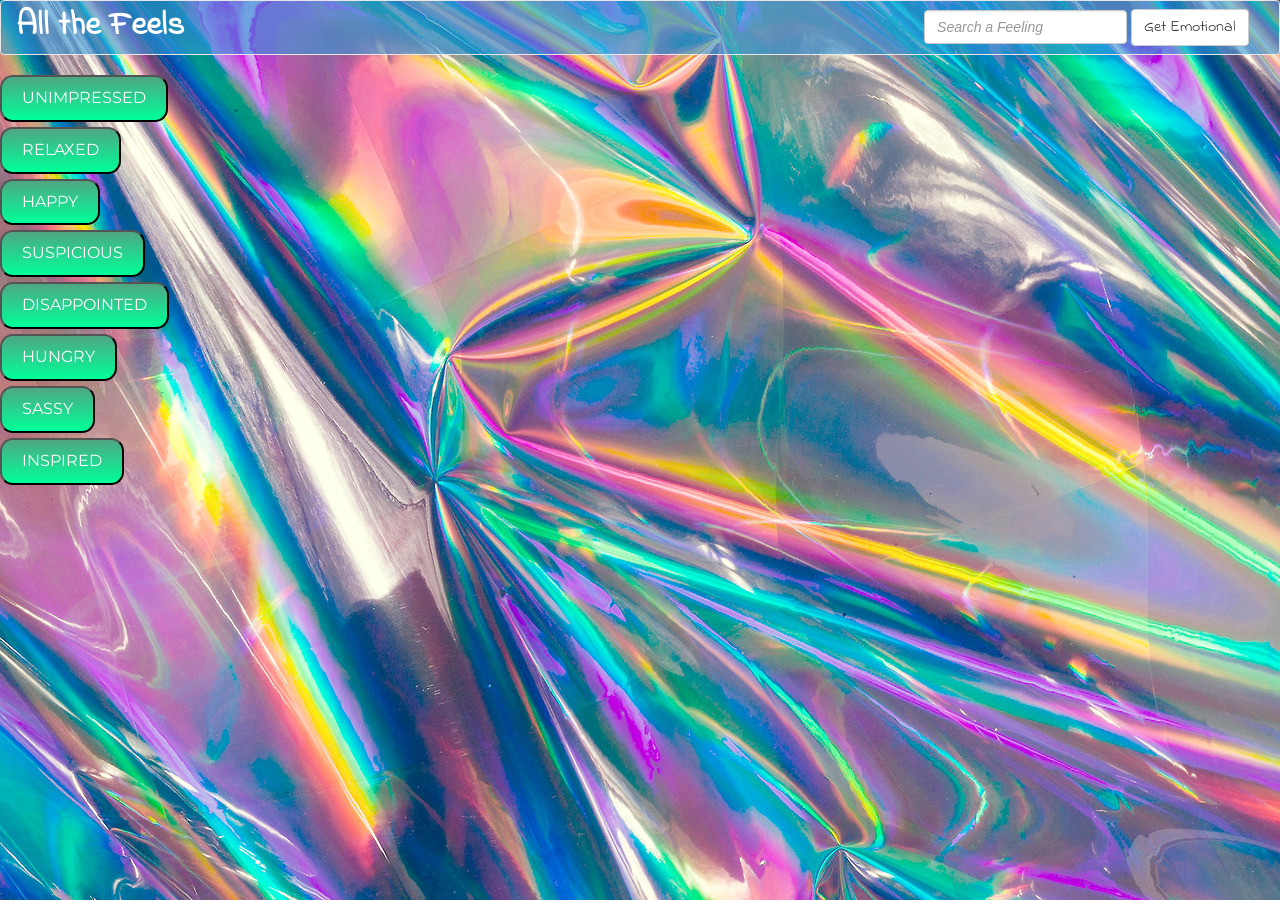
<file: index.html>
<!DOCTYPE html>
<html lang="en">

<head>
  <meta charset="utf-8">
  <title>Emotional Rollercoaster</title>
  <link rel="stylesheet" href="https://maxcdn.bootstrapcdn.com/bootstrap/3.3.6/css/bootstrap.min.css">
  <link rel="stylesheet" href="style.css">
  <link href="https://fonts.googleapis.com/css?family=Indie+Flower" rel="stylesheet">
  <link href="https://fonts.googleapis.com/css?family=Montserrat" rel="stylesheet">
  <script type="text/javascript" src="https://cdnjs.cloudflare.com/ajax/libs/jquery/3.2.1/jquery.min.js"></script>
  <script src="giphy.js"></script>
</head>

<body>
  <nav class="navbar navbar-default">
    <div class="container-fluid">
      <div class="navbar-header">
        <button type="button" class="navbar-toggle collapsed" data-toggle="collapse" data-target="#bs-example-navbar-collapse-1"
          aria-expanded="false">
          <span class="sr-only">Toggle navigation</span>
          <span class="icon-bar"></span>
          <span class="icon-bar"></span>
          <span class="icon-bar"></span>
        </button>
        <a class="navbar-brand" href="#" style="color:white"><b>All the Feels</b></a>
      </div>

      <div class="collapse navbar-collapse" id="bs-example-navbar-collapse-1">
        <form class="navbar-form navbar-right">
          <div class="form-group">
            <input type="text" id="searchField" class="form-control" placeholder="Search a Feeling">
          </div>
          <button type="submit" id="submitBtn" class="btn btn-default">Get Emotional</button>
        </form>
      </div>
    </div>
  </nav>

  <div class="contentContainer">
    <div class="row">
      <div id="btnsHere" class="col-xs-5"></div>
      <div class="col-xs-7">
        <div class="row">
          <div id="emotionDiv"></div>
        </div>
      </div>
    </div>
  </div>
</body>

</html>
</file>
<file: style.css>
body {
    background-image: url("images/shinycolorsbkg.jpg");
}

a.navbar-brand {
    font-family: 'Indie Flower', cursive;
    font-size: 34px;
}

.navbar {
    background-color: rgba(52,152,219,0.6)
}

#submitBtn,
p {
    font-family: 'Indie Flower', cursive;
    font-size: 16px;
}

p {
    color: white;
}

#searchField {
    font-style: italic;
}

.emotion {
    background: #4fa683;
    background-image: -webkit-linear-gradient(top, #4fa683, #00ff99);
    background-image: -moz-linear-gradient(top, #4fa683, #00ff99);
    background-image: -ms-linear-gradient(top, #4fa683, #00ff99);
    background-image: -o-linear-gradient(top, #4fa683, #00ff99);
    background-image: linear-gradient(to bottom, #4fa683, #00ff99);
    -webkit-border-radius: 13;
    -moz-border-radius: 13;
    border-radius: 13px;
    font-family: 'Montserrat', sans-serif;
    color: #ffffff;
    font-size: 16px;
    padding: 10px 20px 10px 20px;
    text-decoration: none;
    margin-bottom: 5px;
  }
  
  .emotion:hover {
    background: #3cb0fd;
    background-image: -webkit-linear-gradient(top, #3cb0fd, #3498db);
    background-image: -moz-linear-gradient(top, #3cb0fd, #3498db);
    background-image: -ms-linear-gradient(top, #3cb0fd, #3498db);
    background-image: -o-linear-gradient(top, #3cb0fd, #3498db);
    background-image: linear-gradient(to bottom, #3cb0fd, #3498db);
    text-decoration: none;
  }

  #madeBtn {
      text-align: center;
  }
</file>
